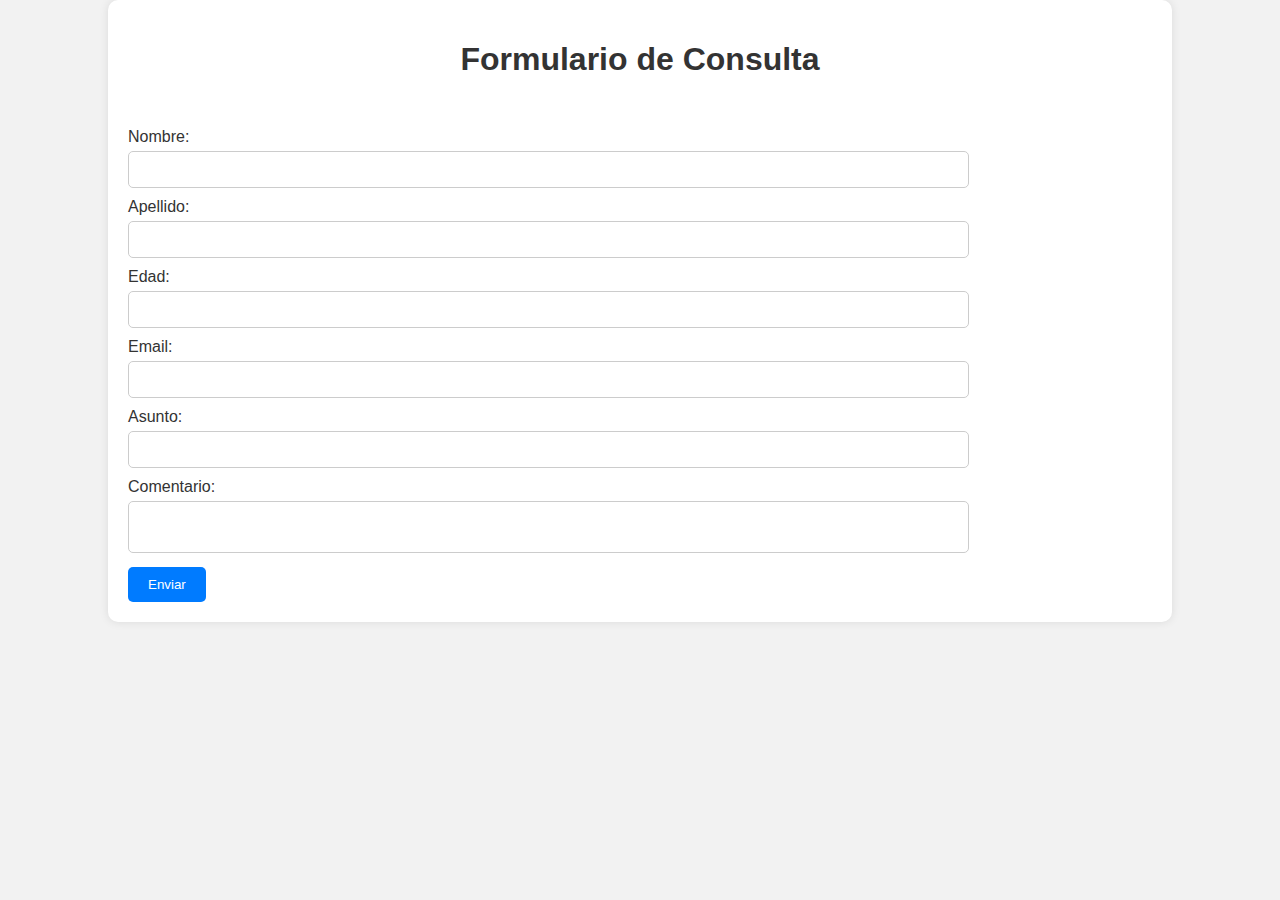
<file: lab/index.html>
<!DOCTYPE html>
<html lang="en">
<head>
  <meta charset="UTF-8">
  <meta name="viewport" content="width=device-width, initial-scale=1.0">
  <link rel="stylesheet" href="style.css">
  <title>Formulario de Consulta</title>
  
</head>
<body>
  <div class="cont">
    <h1>Formulario de Consulta</h1>
    <form action="recibido.html" method="GET">
      <label for="nombre">Nombre:</label>
      <input type="text" id="nombre" name="nombre" required><br>

      <label for="apellido">Apellido:</label>
      <input type="text" id="apellido" name="apellido" required><br>

      <label for="edad">Edad:</label>
      <input type="number" id="edad" name="edad" min="18" required><br>

      <label for="email">Email:</label>
      <input type="email" id="email" name="email" required><br>

      <label for="asunto">Asunto:</label>
      <input type="text" id="asunto" name="asunto" required><br>

      <label for="comentario">Comentario:</label>
      <textarea id="comentario" name="comentario" maxlength="150"></textarea><br>

      <button type="submit">Enviar</button>
    </form>
  </div>
</body>
</html>
</file>
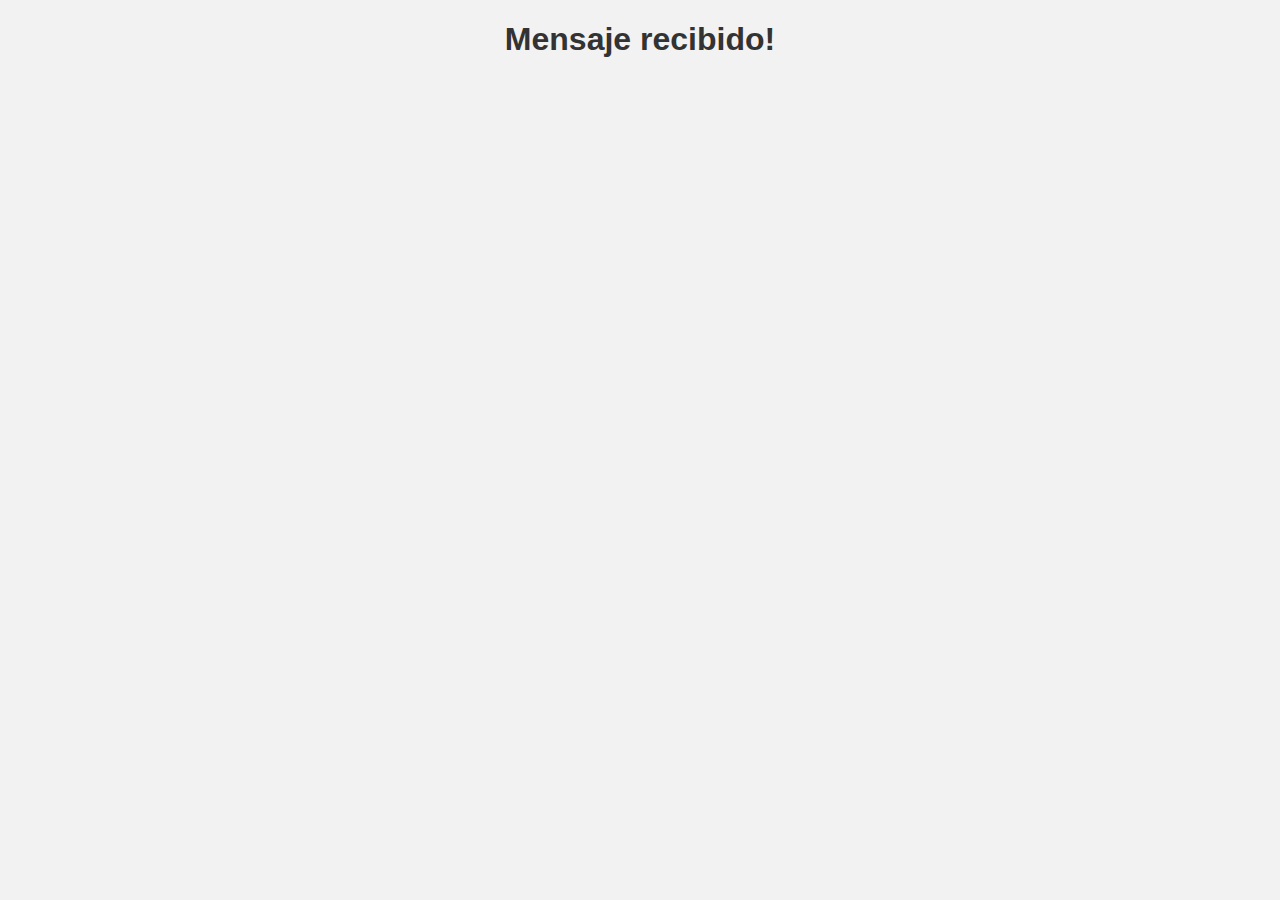
<file: lab/recibido.html>
<!DOCTYPE html>
<html lang="en">
<head>
  <meta charset="UTF-8">
  <meta name="viewport" content="width=device-width, initial-scale=1.0">
  <link rel="stylesheet" href="style.css">
  <title>Document</title>
</head>
<body>
  <h1>Mensaje recibido!</h1>
  
</body>
</html>
</file>
<file: lab/style.css>
body {
  font-family: Arial, sans-serif;
  background-color: #f2f2f2;
  margin: 0;
  padding: 0;
}

.cont {
  width: 80%;
  margin: 0 auto;
  padding: 20px;
  background-color: #fff;
  border-radius: 10px;
  box-shadow: 0 0 10px rgba(0, 0, 0, 0.1);
}

h1 {
  text-align: center;
  color: #333;
}

form {
  margin-top: 50px;
}

label {
  display: block;
  margin-bottom: 5px;
  color: #333;
}

textarea, input{
  width: 80%;
  padding: 10px;
  margin-bottom: 10px;
  border: 1px solid #ccc;
  border-radius: 5px;
  resize: none;
}

button {
  padding: 10px 20px;
  background-color: #007bff;
  color: #fff;
  border: none;
  border-radius: 5px;
  cursor: pointer;
}

button:hover {
  background-color: #0056b3;
}
</file>
